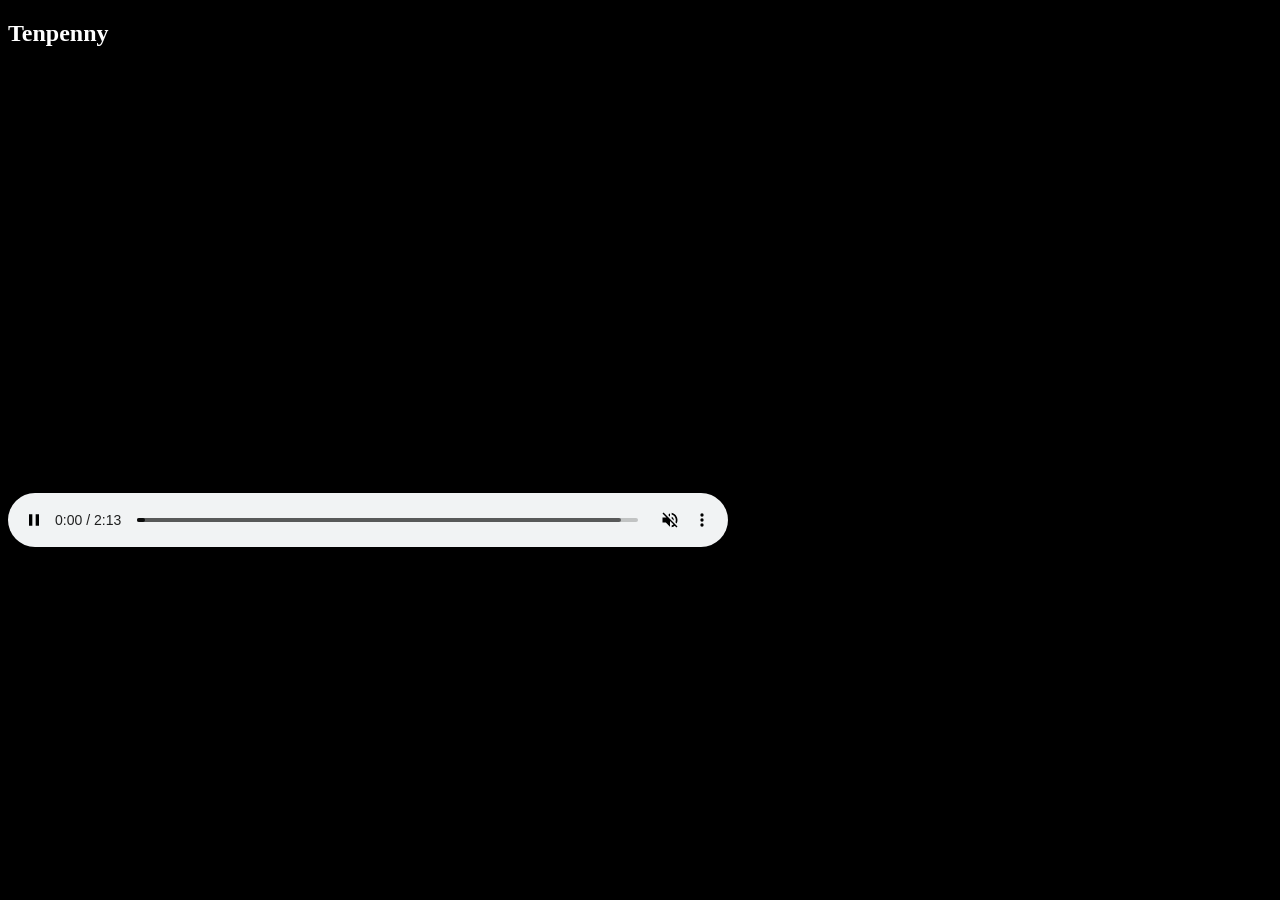
<file: tenpenny.html>
<!DOCTYPE html>
<html lang="en">
<head>
    <meta charset="UTF-8">
    <meta http-equiv="X-UA-Compatible" content="IE=edge">
    <meta name="viewport" content="width=device-width, initial-scale=1.0">
    <title>Tenpenny</title>
    <link rel="icon" type="image/png" href="./assets/img/fav.png">
</head>
<body style="background-color: black;">
    <h2 style="color: white;">Tenpenny</h2>
    <span style="margin: 0 auto; text-align: center">
    <video width="720px" height="480px" autoplay muted controls>
        <source src="assets/Tenpenny.mp4" type="video/mp4">
    </video>
    </span>
</body>
</html>
</file>
